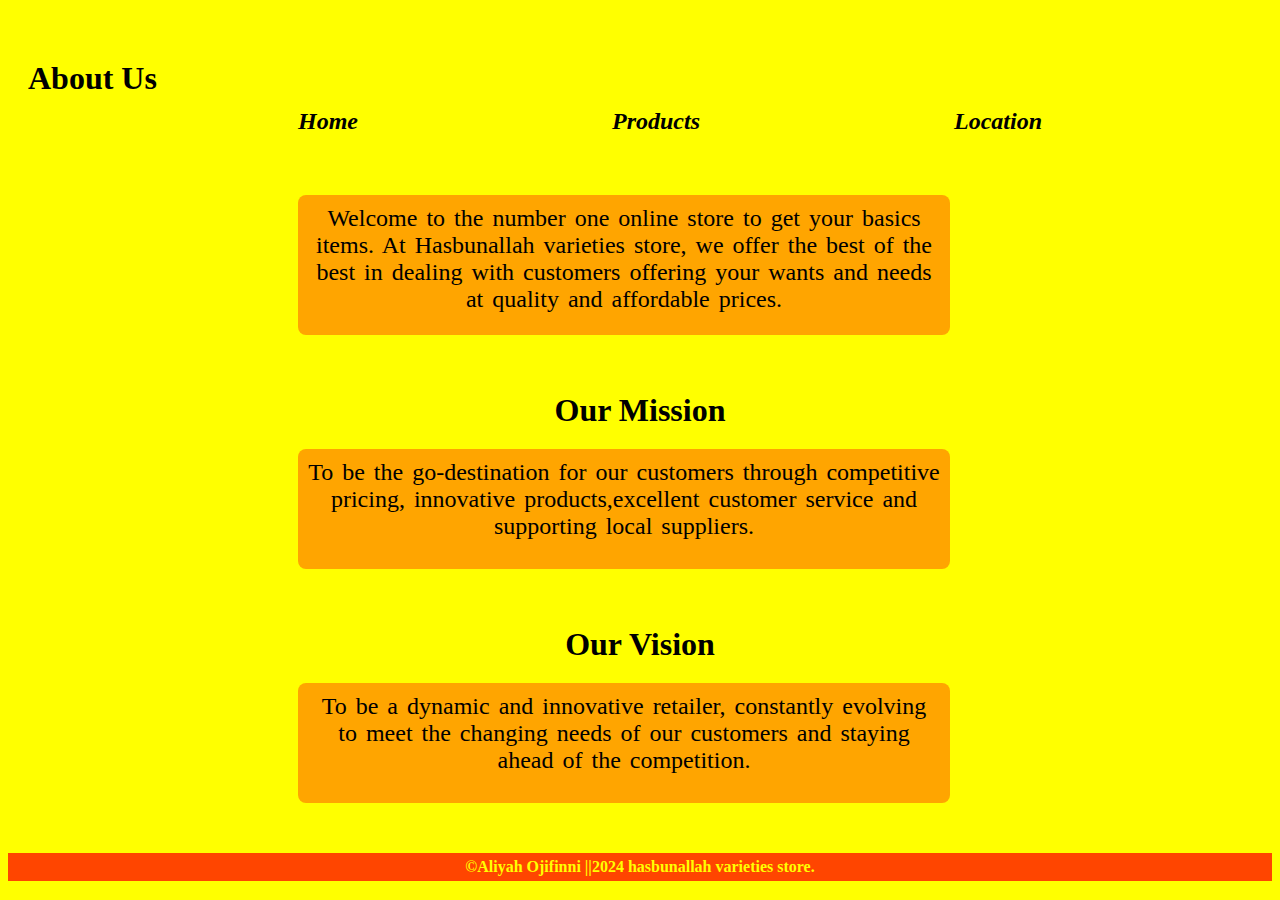
<file: About Us.html>
<!DOCTYPE html>
<html lang="en">
<head>
    <meta charset="UTF-8">
    <meta name="viewport" content="width=device-width, initial-scale=1.0">
    <title>Document</title>
    <link rel="stylesheet" href="About Us.css">
</head>
<body>
    <h1>About Us</h1>
    <nav>
        <ul>
            <a href="index.html">Home</a>
            <a href="Products.html">Products</a>
            <!-- <a href="Contact.html">Contact</a> -->
           <a href="Location.html">Location</a>
        </ul>
    </nav>   
 <div class="firstpara">
        Welcome to the number one online store to get your basics items. At Hasbunallah varieties store, we offer the best of the best in dealing with  customers offering your wants and needs at quality and affordable prices.
</div>

<h2>Our Mission</h2>
    <div class="mission">
     To be the go-destination for our customers through competitive pricing, innovative products,excellent customer service and supporting local suppliers.
    </div>

<h2>Our Vision</h2>
    <div class="vision">
     To be a dynamic and innovative retailer, constantly evolving to meet the changing needs of our customers and staying ahead of the competition. 
    </div>

    <footer>
        <p>&copy;Aliyah Ojifinni ||2024 hasbunallah varieties store.</p>
    </footer>
</body>
</html>
</file>
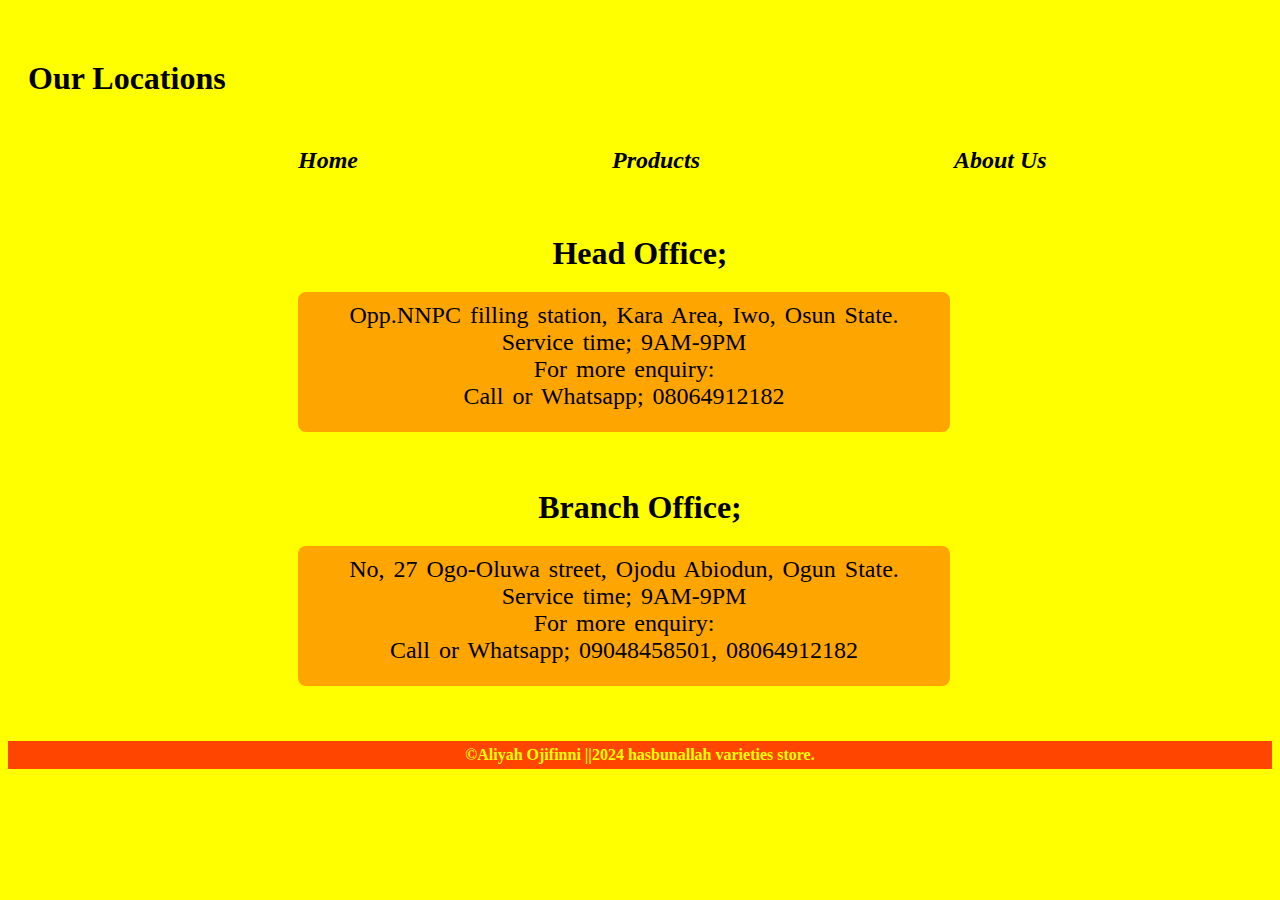
<file: Location.html>
<!DOCTYPE html>
<html lang="en">
<head>
    <meta charset="UTF-8">
    <meta name="viewport" content="width=device-width, initial-scale=1.0">
    <title>Document</title>
    <link rel="stylesheet" href="Location.css">
</head>
<body>
    <h1> Our Locations</h1>
    <nav>
        <ul>
            <a href="index.html">Home</a>
            <a href="Products.html">Products</a>
            <!-- <a href="Contact.html">Contact</a> -->
            <a href="About Us.html">About Us</a>
        </ul>
    </nav> 

<div class="alllocations">  
    <h2>Head Office;</h2>
    <div class="Location">
     Opp.NNPC filling station, Kara Area, Iwo, Osun State. <br>
     Service time; 9AM-9PM <br>
     For more enquiry: <br>
     Call or Whatsapp; 08064912182 <br>
    </div>

    <h2 class="lagosaddress">Branch Office;</h2>
    <div class="Location2">
    No, 27 Ogo-Oluwa street, Ojodu Abiodun, Ogun State. <br>
    Service time; 9AM-9PM <br>
    For more enquiry: <br>
    Call or Whatsapp; 09048458501, 08064912182 <br>
    </div>
</div>

<footer>
    <p>&copy;Aliyah Ojifinni ||2024 hasbunallah varieties store.</p>
</footer>
</body>
</html>
</file>
<file: About Us.css>
body{
    background-color: yellow;
}

h1{
    font-size: xx-large;
    margin-left: 20px;
    margin-top: 60px;
    color: black;
}

.firstpara{
    font-size: x-large;
    word-spacing: 3px;
    height: 120px;
    width: 50%;
    text-align: center;
    padding:10px 10px 10px 10px;
    border-radius: 8px;
    margin-left: 290px;
    background-color:orange;
    margin-top: 50px;
}

a{
    margin-left: 250px;
    text-decoration: none;
    color: black;
    font-size: x-large;
    font-weight: 700;
    font-style: italic;
    width: 900px;
    position: relative;
    bottom: 10px;
}

a:hover{
    color: yellow;
    background-color: orangered;
    letter-spacing: 3px;
}

.mission{
    font-size: x-large;
    word-spacing: 3px;
    height: 100px;
    width: 50%;
    text-align: center;
    padding:10px 10px 10px 10px;
    border-radius: 8px;
    margin-left: 290px;
    background-color: orange;
    margin-top: 50px;
}

.vision{
    font-size: x-large;
    word-spacing: 3px;
    height: 100px;
    width: 50%;
    text-align: center;
    padding:10px 10px 10px 10px;
    border-radius: 8px;
    margin-left: 290px;
    background-color: orange;
    margin-top: 50px;
}

h2{
    font-size: xx-large;
    text-align: center;
    position: relative;
    top: 30px;
    color: black;
}

footer p{
    background-color: orangered;
    color: yellow;
    text-align: center;
    font-weight: 800;
    padding:5px;
    margin-top: 50px;
}
</file>
<file: Location.css>
body{
    background-color: yellow;
}

h1{
    font-size: xx-large;
    margin-left: 20px;
    margin-top: 60px;
    color: black;
}

h2{
    font-size: xx-large;
    text-align: center;
    position: relative;
    top: 30px;
    color: black;
    
}
.Location{
    font-size: x-large;
    word-spacing: 3px;
    margin-top: 50px;
    height: 120px;
    width: 50%;
    text-align: center;
    padding:10px 10px 10px 10px;
    border-radius: 8px;
    margin-left: 290px;
    background-color:orange;
}

.Location2{
    font-size: x-large;
    word-spacing: 3px;
    height: 120px;
    width: 50%;
    text-align: center;
    padding:10px 10px 10px 10px;
    border-radius: 8px;
    margin-left: 290px;
    background-color: orange;
    margin-top: 50px;
}

a{
    margin-left: 250px;
    text-decoration: none;
    color: black;
    font-size: x-large;
    font-weight: 700;
    font-style: italic;
    width: 900px;
    position: relative;
    top: 29px;
}

a:hover{
    color: yellow;
    background-color: orangered;
    letter-spacing: 3px;
}

.alllocations{
    margin-top: 60px;
}

footer p{
    background-color: orangered;
    color:yellow;
    text-align: center;
    font-weight: 800;
    padding: 5px;
    margin-top: 55px;
}
</file>
